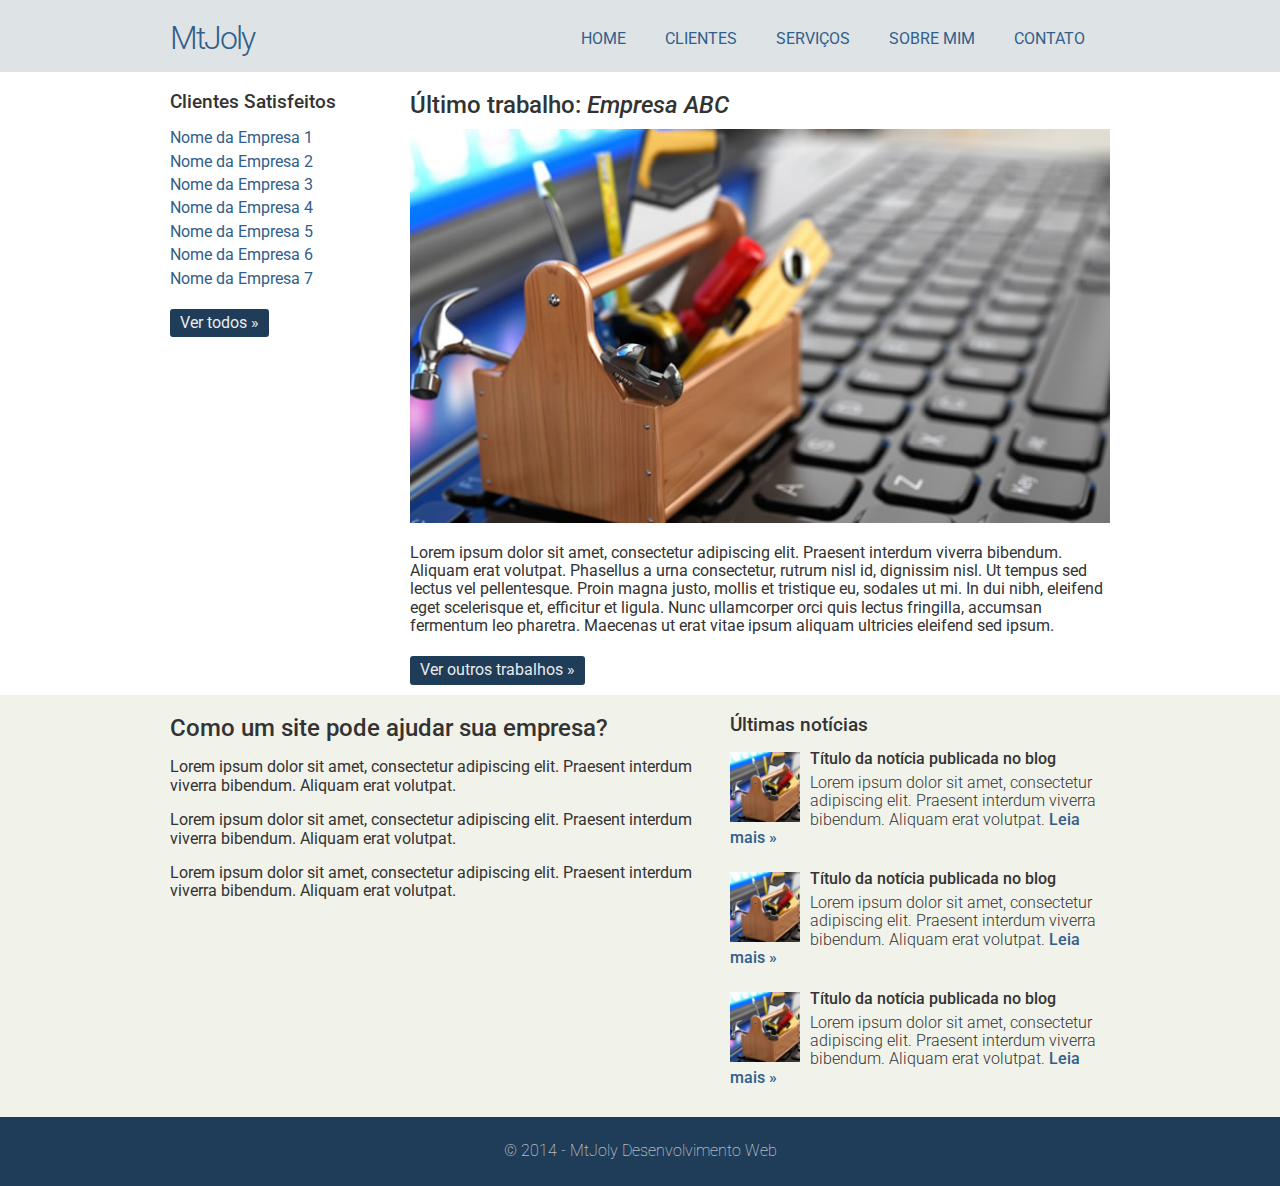
<file: index.html>
<!DOCTYPE html>
<html lang="pt-br">
	<head>
		<meta charset="utf-8">
		<title>MtJoly - Desenvolvimento Web</title>
		<link rel="stylesheet" type="text/css" href="css/normalize.css" />
		<link rel="preconnect" href="https://fonts.googleapis.com" />
		<link rel="preconnect" href="https://fonts.gstatic.com" crossorigin />
		<link href="https://fonts.googleapis.com/css2?family=Roboto:wght@100;300;400;500;700&display=swap" rel="stylesheet" />
		<link rel="stylesheet" type="text/css" href="css/estilo site final.css" />
	</head>
	<body>
		<div class="header">
			<div class="linha">
				<header>
					<div class="coluna col4">
						<h1 class="logo">MtJoly</h1>
					</div>
					<div class="coluna col8">
						<nav>
							<ul class="menu inline sem-marcador" >
								<li><a href="index.html">Home</a></li>
								<li><a href="clientes.html">Clientes</a></li>
								<li><a href="servicos.html">Serviços</a></li>
								<li><a href="sobre.html">Sobre mim</a></li>
								<li><a href="contato.html">Contato</a></li>
							</ul>
						</nav>
					</div>
				</header>
			</div> 
		</div>
		<div class="linha">
			<section>
				<div class="coluna col3 sidebar">
					<h3>Clientes Satisfeitos</h3>
					<ul class="sem-marcador sem-padding">
						<li><a href="">Nome da Empresa 1</a></li>
						<li><a href="">Nome da Empresa 2</a></li>
						<li><a href="">Nome da Empresa 3</a></li>
						<li><a href="">Nome da Empresa 4</a></li>
						<li><a href="">Nome da Empresa 5</a></li>
						<li><a href="">Nome da Empresa 6</a></li>
						<li><a href="">Nome da Empresa 7</a></li>
					</ul>
					<a href="cliente.html" class="botao">Ver todos &raquo;</a>
				</div>
				<div class="coluna col9">
					<h2>Último trabalho: <em>Empresa ABC</em></h2>
					<img src="img/thumb-grande.jpg" alt="" />
					<p>Lorem ipsum dolor sit amet, consectetur adipiscing elit. Praesent interdum viverra bibendum. Aliquam erat volutpat. Phasellus a urna consectetur, rutrum nisl id, dignissim nisl. Ut tempus sed lectus vel pellentesque. Proin magna justo, mollis et tristique eu, sodales ut mi. In dui nibh, eleifend eget scelerisque et, efficitur et ligula. Nunc ullamcorper orci quis lectus fringilla, accumsan fermentum leo pharetra. Maecenas ut erat vitae ipsum aliquam ultricies eleifend sed ipsum.</p>
					<a href="clientes.html" class="botao">Ver outros trabalhos &raquo; </a>
				</div>
			</section>
		</div>
		<div class="conteudo-extra">
			<div class="linha">
				<div class="coluna col7">
					<section>
						<h2>Como um site pode ajudar sua empresa?</h2>
						<p>Lorem ipsum dolor sit amet, consectetur adipiscing elit. Praesent interdum viverra bibendum. Aliquam erat volutpat.</p>
						<p>Lorem ipsum dolor sit amet, consectetur adipiscing elit. Praesent interdum viverra bibendum. Aliquam erat volutpat.</p>
						<p>Lorem ipsum dolor sit amet, consectetur adipiscing elit. Praesent interdum viverra bibendum. Aliquam erat volutpat.</p>
					</section>
				</div>
				<div class="coluna col5">
					<h3>Últimas notícias</h3>
					<ul class="sem-marcador sem-padding noticias">
						<li>
							<img src="img/thumb-pequena.jpg" alt="">
							<h4>Título da notícia publicada no blog</h4>
							<p>Lorem ipsum dolor sit amet, consectetur adipiscing elit. Praesent interdum viverra bibendum. Aliquam erat volutpat. <a href="">Leia mais &raquo;</a></p>

						</li>
						<li>
							<img src="img/thumb-pequena.jpg" alt="">
							<h4>Título da notícia publicada no blog</h4>
							<p>Lorem ipsum dolor sit amet, consectetur adipiscing elit. Praesent interdum viverra bibendum. Aliquam erat volutpat. <a href="">Leia mais &raquo;</a></p>
						
						</li>
						<li>
							<img src="img/thumb-pequena.jpg" alt="">
							<h4>Título da notícia publicada no blog</h4>
							<p>Lorem ipsum dolor sit amet, consectetur adipiscing elit. Praesent interdum viverra bibendum. Aliquam erat volutpat. <a href="">Leia mais &raquo;</a></p>
						
						</li>
					</ul>
				</div>
				
			</div>
		</div>
		<div class="footer">
			<div class="linha">
				<footer>
					<div class="coluna col12">
						<span>&copy; 2014 - MtJoly Desenvolvimento Web</span>
					</div>
				</footer>
			</div>
		</div>

					




	</body>
</html>
</file>
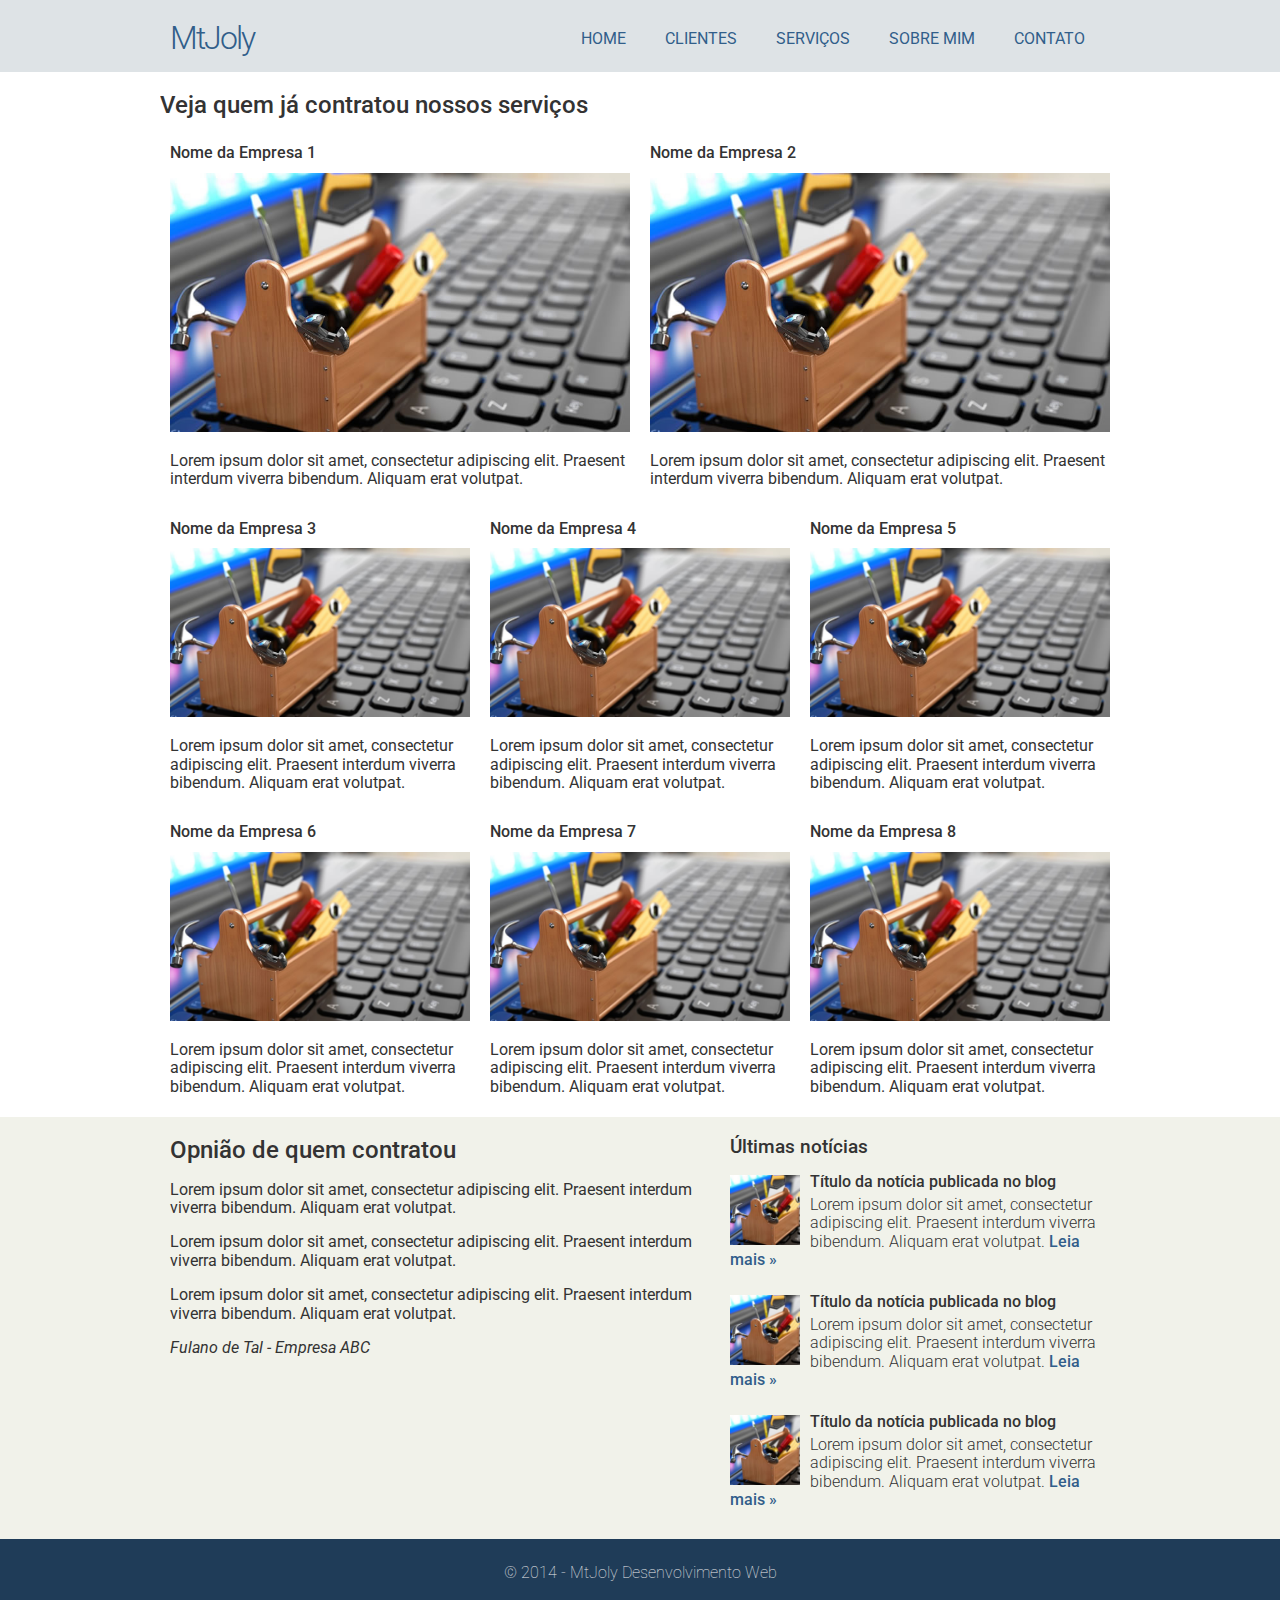
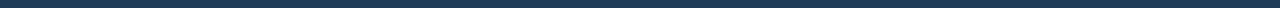
<file: clientes.html>
<!DOCTYPE html>
<html lang="pt-br">
	<head>
		<meta charset="utf-8">
		<title>MtJoly - Desenvolvimento Web</title>
		<link rel="stylesheet" type="text/css" href="css/normalize.css" />
		<link rel="preconnect" href="https://fonts.googleapis.com" />
		<link rel="preconnect" href="https://fonts.gstatic.com" crossorigin />
		<link href="https://fonts.googleapis.com/css2?family=Roboto:wght@100;300;400;500;700&display=swap" rel="stylesheet" />
		<link rel="stylesheet" type="text/css" href="css/estilo site final.css" />
	</head>
	<body>
		<div class="header">
			<div class="linha">
				<header>
					<div class="coluna col4">
						<h1 class="logo">MtJoly</h1>
					</div>
					<div class="coluna col8">
						<nav>
							<ul class="menu inline sem-marcador" >
								<li><a href="index.html">Home</a></li>
								<li><a href="clientes.html">Clientes</a></li>
								<li><a href="servicos.html">Serviços</a></li>
								<li><a href="sobre.html">Sobre mim</a></li>
								<li><a href="contato.html">Contato</a></li>
							</ul>
						</nav>
					</div>
				</header>
			</div> 
		</div>
		<div class="linha">
			<section>
				<h2>Veja quem já contratou nossos serviços</h2>
				<div class="coluna col6">
					<h4>Nome da Empresa 1</h4>
					<img src="img/thumb-grande.jpg" alt="" />
					<p>Lorem ipsum dolor sit amet, consectetur adipiscing elit. Praesent interdum viverra bibendum. Aliquam erat volutpat.</p>
				</div>
				<div class="coluna col6">
					<h4>Nome da Empresa 2</h4>
					<img src="img/thumb-grande.jpg" alt="" />
					<p>Lorem ipsum dolor sit amet, consectetur adipiscing elit. Praesent interdum viverra bibendum. Aliquam erat volutpat.</p>
				</div>
				<div class="coluna col4">
					<h4>Nome da Empresa 3</h4>
					<img src="img/thumb-grande.jpg" alt="" />
					<p>Lorem ipsum dolor sit amet, consectetur adipiscing elit. Praesent interdum viverra bibendum. Aliquam erat volutpat.</p>
				</div>
				<div class="coluna col4">
					<h4>Nome da Empresa 4</h4>
					<img src="img/thumb-grande.jpg" alt="" />
					<p>Lorem ipsum dolor sit amet, consectetur adipiscing elit. Praesent interdum viverra bibendum. Aliquam erat volutpat.</p>
				</div>
				<div class="coluna col4">
					<h4>Nome da Empresa 5</h4>
					<img src="img/thumb-grande.jpg" alt="" />
					<p>Lorem ipsum dolor sit amet, consectetur adipiscing elit. Praesent interdum viverra bibendum. Aliquam erat volutpat.</p>
				</div>
				<div class="coluna col4">
					<h4>Nome da Empresa 6</h4>
					<img src="img/thumb-grande.jpg" alt="" />
					<p>Lorem ipsum dolor sit amet, consectetur adipiscing elit. Praesent interdum viverra bibendum. Aliquam erat volutpat.</p>
				</div>
				<div class="coluna col4">
					<h4>Nome da Empresa 7</h4>
					<img src="img/thumb-grande.jpg" alt="" />
					<p>Lorem ipsum dolor sit amet, consectetur adipiscing elit. Praesent interdum viverra bibendum. Aliquam erat volutpat.</p>
				</div>
				<div class="coluna col4">
					<h4>Nome da Empresa 8</h4>
					<img src="img/thumb-grande.jpg" alt="" />
					<p>Lorem ipsum dolor sit amet, consectetur adipiscing elit. Praesent interdum viverra bibendum. Aliquam erat volutpat.</p>
				</div> 
			</section>
		</div> 
		<div class="conteudo-extra">
			<div class="linha">
				<div class="coluna col7">
					<section>
						<h2>Opnião de quem contratou</h2>
						<p>Lorem ipsum dolor sit amet, consectetur adipiscing elit. Praesent interdum viverra bibendum. Aliquam erat volutpat.</p>
						<p>Lorem ipsum dolor sit amet, consectetur adipiscing elit. Praesent interdum viverra bibendum. Aliquam erat volutpat.</p>
						<p>Lorem ipsum dolor sit amet, consectetur adipiscing elit. Praesent interdum viverra bibendum. Aliquam erat volutpat.</p>
						<p><em>Fulano de Tal - Empresa ABC</em></p>
					</section>
				</div>
				<div class="coluna col5">
					<h3>Últimas notícias</h3>
					<ul class="sem-marcador sem-padding noticias">
						<li>
							<img src="img/thumb-pequena.jpg" alt="">
							<h4>Título da notícia publicada no blog</h4>
							<p>Lorem ipsum dolor sit amet, consectetur adipiscing elit. Praesent interdum viverra bibendum. Aliquam erat volutpat. <a href="">Leia mais &raquo;</a></p>

						</li>
						<li>
							<img src="img/thumb-pequena.jpg" alt="">
							<h4>Título da notícia publicada no blog</h4>
							<p>Lorem ipsum dolor sit amet, consectetur adipiscing elit. Praesent interdum viverra bibendum. Aliquam erat volutpat. <a href="">Leia mais &raquo;</a></p>
						
						</li>
						<li>
							<img src="img/thumb-pequena.jpg" alt="">
							<h4>Título da notícia publicada no blog</h4>
							<p>Lorem ipsum dolor sit amet, consectetur adipiscing elit. Praesent interdum viverra bibendum. Aliquam erat volutpat. <a href="">Leia mais &raquo;</a></p>
						
						</li>
					</ul>
				</div>
				
			</div>
		</div>
		<div class="footer">
			<div class="linha">
				<footer>
					<div class="coluna col12">
						<span>&copy; 2014 - MtJoly Desenvolvimento Web</span>
					</div>
				</footer>
			</div>
		</div>

					




	</body>
</html>
</file>
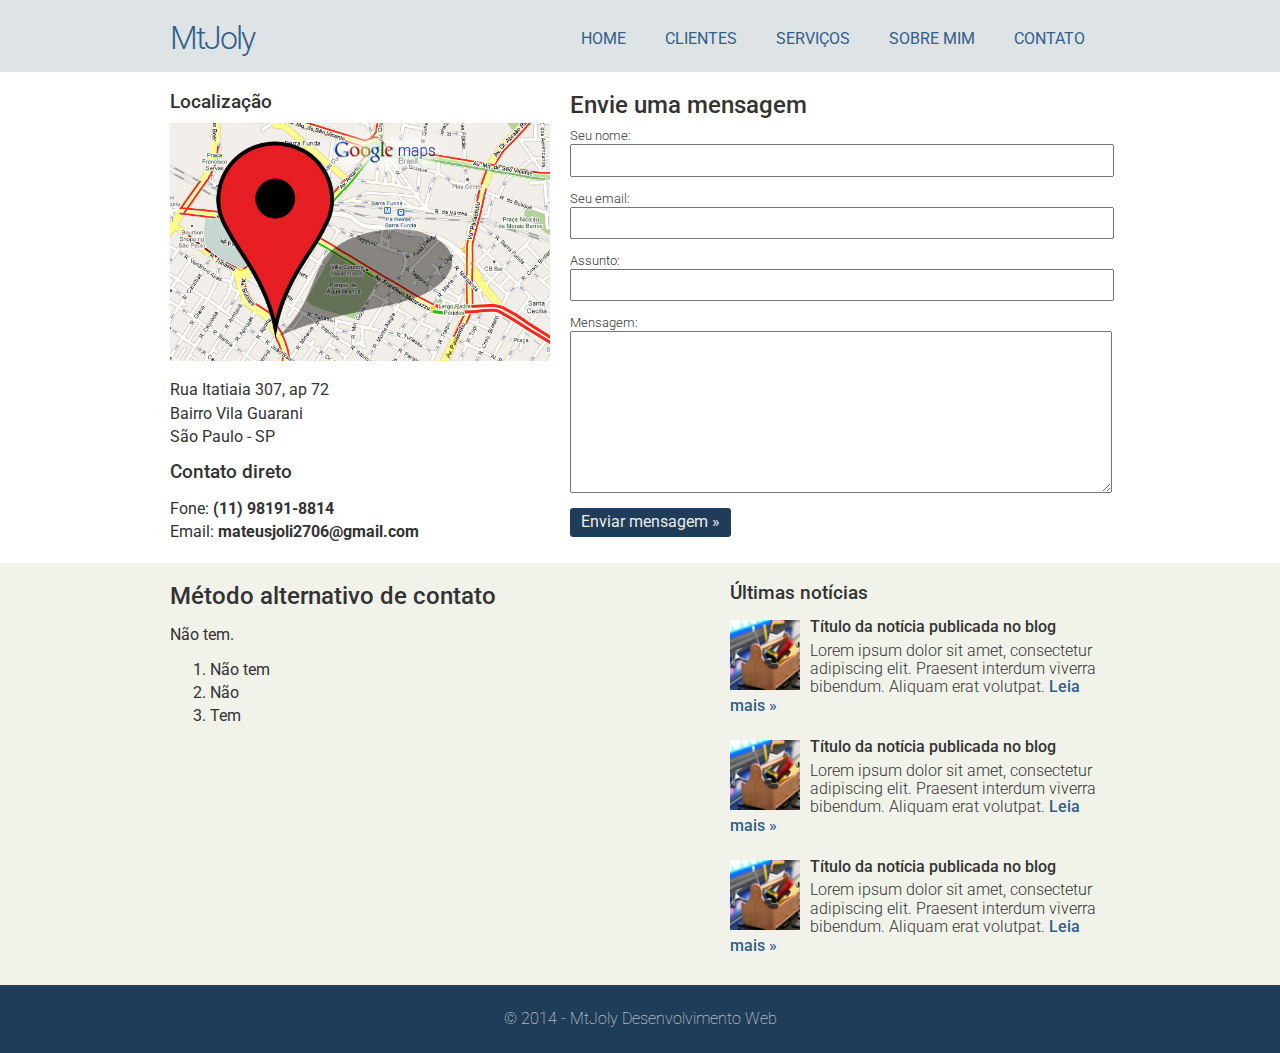
<file: contato.html>
<!DOCTYPE html>
<html lang="pt-br">
	<head>
		<meta charset="utf-8">
		<title>MtJoly - Desenvolvimento Web</title>
		<link rel="stylesheet" type="text/css" href="css/normalize.css" />
		<link rel="preconnect" href="https://fonts.googleapis.com" />
		<link rel="preconnect" href="https://fonts.gstatic.com" crossorigin />
		<link href="https://fonts.googleapis.com/css2?family=Roboto:wght@100;300;400;500;700&display=swap" rel="stylesheet" />
		<link rel="stylesheet" type="text/css" href="css/estilo site final.css" />
	</head>
	<body>
		<div class="header">
			<div class="linha">
				<header>
					<div class="coluna col4">
						<h1 class="logo">MtJoly</h1>
					</div>
					<div class="coluna col8">
						<nav>
							<ul class="menu inline sem-marcador" >
								<li><a href="index.html">Home</a></li>
								<li><a href="clientes.html">Clientes</a></li>
								<li><a href="servicos.html">Serviços</a></li>
								<li><a href="sobre.html">Sobre mim</a></li>
								<li><a href="contato.html">Contato</a></li>
							</ul>
						</nav>
					</div>
				</header>
			</div> 
		</div>
		<div class="linha">
			<section>
				<div class="coluna col5 sidebar">
					<h3>Localização</h3>
					<img src="img/mapa.jpg" alt="" />
					<ul class="sem-padding sem-marcador">
						<li>Rua Itatiaia 307, ap 72</li>
						<li>Bairro Vila Guarani</li>
						<li>São Paulo - SP</li>
					</ul>
					<h3>Contato direto</h3>
					<ul class="sem-padding sem-marcador">
						<li>Fone: <strong>(11) 98191-8814</strong></li>
						<li>Email: <strong>mateusjoli2706@gmail.com</strong></li>
					</ul>
				</div>
				<div class="coluna col7 contato">
					<h2>Envie uma mensagem</h2>
					<form action="">
						<label for="nome">Seu nome:</label>
						<input type="text" name="nome" id="nome" />
						<label for="email">Seu email:</label>
						<input type="text" name="email" id="email" />
						<label for="assunto">Assunto:</label>
						<input type="text" name="assunto" id="assunto" />
						<label for="mensagem">Mensagem:</label>
						<textarea name="mensagem" id="mensagem"></textarea>
						<input type="submit" class="botao" name="enviar" value="Enviar mensagem &raquo;" />
					</form>
				</div>
			</section>
		</div>
		<div class="conteudo-extra">
			<div class="linha">
				<div class="coluna col7">
					<section>
						<h2>Método alternativo de contato</h2>
						<p>Não tem.</p>
						<ol>
							<li>Não tem</li>
							<li>Não</li>
							<li>Tem</li>
						</ol>
					</section>
				</div>
				<div class="coluna col5">
					<h3>Últimas notícias</h3>
					<ul class="sem-marcador sem-padding noticias">
						<li>
							<img src="img/thumb-pequena.jpg" alt="">
							<h4>Título da notícia publicada no blog</h4>
							<p>Lorem ipsum dolor sit amet, consectetur adipiscing elit. Praesent interdum viverra bibendum. Aliquam erat volutpat. <a href="">Leia mais &raquo;</a></p>

						</li>
						<li>
							<img src="img/thumb-pequena.jpg" alt="">
							<h4>Título da notícia publicada no blog</h4>
							<p>Lorem ipsum dolor sit amet, consectetur adipiscing elit. Praesent interdum viverra bibendum. Aliquam erat volutpat. <a href="">Leia mais &raquo;</a></p>
						
						</li>
						<li>
							<img src="img/thumb-pequena.jpg" alt="">
							<h4>Título da notícia publicada no blog</h4>
							<p>Lorem ipsum dolor sit amet, consectetur adipiscing elit. Praesent interdum viverra bibendum. Aliquam erat volutpat. <a href="">Leia mais &raquo;</a></p>
						
						</li>
					</ul>
				</div>
				
			</div>
		</div>
		<div class="footer">
			<div class="linha">
				<footer>
					<div class="coluna col12">
						<span>&copy; 2014 - MtJoly Desenvolvimento Web</span>
					</div>
				</footer>
			</div>
		</div>

					




	</body>
</html>
</file>
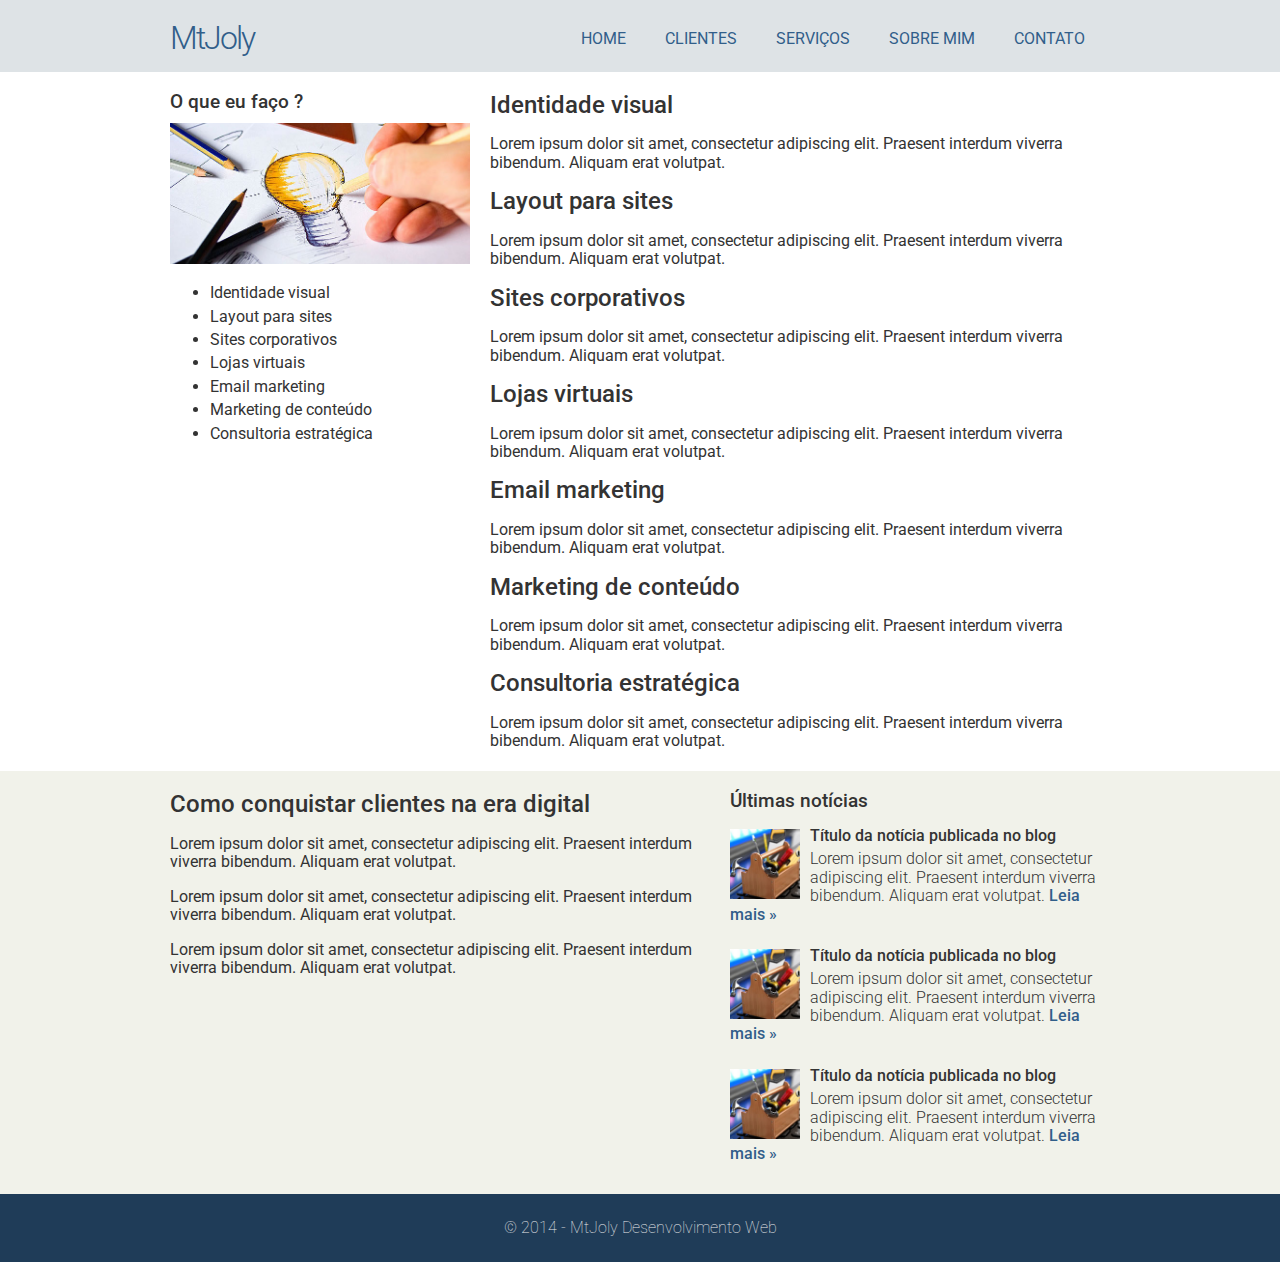
<file: servicos.html>
<!DOCTYPE html>
<html lang="pt-br">
	<head>
		<meta charset="utf-8">
		<title>MtJoly - Desenvolvimento Web</title>
		<link rel="stylesheet" type="text/css" href="css/normalize.css" />
		<link rel="preconnect" href="https://fonts.googleapis.com" />
		<link rel="preconnect" href="https://fonts.gstatic.com" crossorigin />
		<link href="https://fonts.googleapis.com/css2?family=Roboto:wght@100;300;400;500;700&display=swap" rel="stylesheet" />
		<link rel="stylesheet" type="text/css" href="css/estilo site final.css" />
	</head>
	<body>
		<div class="header">
			<div class="linha">
				<header>
					<div class="coluna col4">
						<h1 class="logo">MtJoly</h1>
					</div>
					<div class="coluna col8">
						<nav>
							<ul class="menu inline sem-marcador" >
								<li><a href="index.html">Home</a></li>
								<li><a href="clientes.html">Clientes</a></li>
								<li><a href="servicos.html">Serviços</a></li>
								<li><a href="sobre.html">Sobre mim</a></li>
								<li><a href="contato.html">Contato</a></li>
							</ul>
						</nav>
					</div>
				</header>
			</div> 
		</div>
		<div class="linha">
			<section>
				<div class="coluna col4 sidebar">
					<h3>O que eu faço ?</h3>
					<img src="img/ideia.jpg" alt="" />
					<ul>
						<li>Identidade visual</li>
						<li>Layout para sites</li>
						<li>Sites corporativos</li>
						<li>Lojas virtuais</li>
						<li>Email marketing</li>
						<li>Marketing de conteúdo</li>
						<li>Consultoria estratégica</li>
					</ul>
					
				</div>
				<div class="coluna col8">
					<h2>Identidade visual</h2>
					<p>Lorem ipsum dolor sit amet, consectetur adipiscing elit. Praesent interdum viverra bibendum. Aliquam erat volutpat.</p>
					<h2>Layout para sites</h2>
					<p>Lorem ipsum dolor sit amet, consectetur adipiscing elit. Praesent interdum viverra bibendum. Aliquam erat volutpat.</p>
					<h2>Sites corporativos</h2>
					<p>Lorem ipsum dolor sit amet, consectetur adipiscing elit. Praesent interdum viverra bibendum. Aliquam erat volutpat.</p>
					<h2>Lojas virtuais</h2>
					<p>Lorem ipsum dolor sit amet, consectetur adipiscing elit. Praesent interdum viverra bibendum. Aliquam erat volutpat.</p>
					<h2>Email marketing</h2>
					<p>Lorem ipsum dolor sit amet, consectetur adipiscing elit. Praesent interdum viverra bibendum. Aliquam erat volutpat.</p>
					<h2>Marketing de conteúdo</h2>
					<p>Lorem ipsum dolor sit amet, consectetur adipiscing elit. Praesent interdum viverra bibendum. Aliquam erat volutpat.</p>
					<h2>Consultoria estratégica</h2>
					<p>Lorem ipsum dolor sit amet, consectetur adipiscing elit. Praesent interdum viverra bibendum. Aliquam erat volutpat.</p>
				</div>
			</section>
		</div>
		<div class="conteudo-extra">
			<div class="linha">
				<div class="coluna col7">
					<section>
						<h2>Como conquistar clientes na era digital</h2>
						<p>Lorem ipsum dolor sit amet, consectetur adipiscing elit. Praesent interdum viverra bibendum. Aliquam erat volutpat.</p>
						<p>Lorem ipsum dolor sit amet, consectetur adipiscing elit. Praesent interdum viverra bibendum. Aliquam erat volutpat.</p>
						<p>Lorem ipsum dolor sit amet, consectetur adipiscing elit. Praesent interdum viverra bibendum. Aliquam erat volutpat.</p>
					</section>
				</div>
				<div class="coluna col5">
					<h3>Últimas notícias</h3>
					<ul class="sem-marcador sem-padding noticias">
						<li>
							<img src="img/thumb-pequena.jpg" alt="">
							<h4>Título da notícia publicada no blog</h4>
							<p>Lorem ipsum dolor sit amet, consectetur adipiscing elit. Praesent interdum viverra bibendum. Aliquam erat volutpat. <a href="">Leia mais &raquo;</a></p>

						</li>
						<li>
							<img src="img/thumb-pequena.jpg" alt="">
							<h4>Título da notícia publicada no blog</h4>
							<p>Lorem ipsum dolor sit amet, consectetur adipiscing elit. Praesent interdum viverra bibendum. Aliquam erat volutpat. <a href="">Leia mais &raquo;</a></p>
						
						</li>
						<li>
							<img src="img/thumb-pequena.jpg" alt="">
							<h4>Título da notícia publicada no blog</h4>
							<p>Lorem ipsum dolor sit amet, consectetur adipiscing elit. Praesent interdum viverra bibendum. Aliquam erat volutpat. <a href="">Leia mais &raquo;</a></p>
						
						</li>
					</ul>
				</div>
				
			</div>
		</div>
		<div class="footer">
			<div class="linha">
				<footer>
					<div class="coluna col12">
						<span>&copy; 2014 - MtJoly Desenvolvimento Web</span>
					</div>
				</footer>
			</div>
		</div>

					




	</body>
</html>
</file>
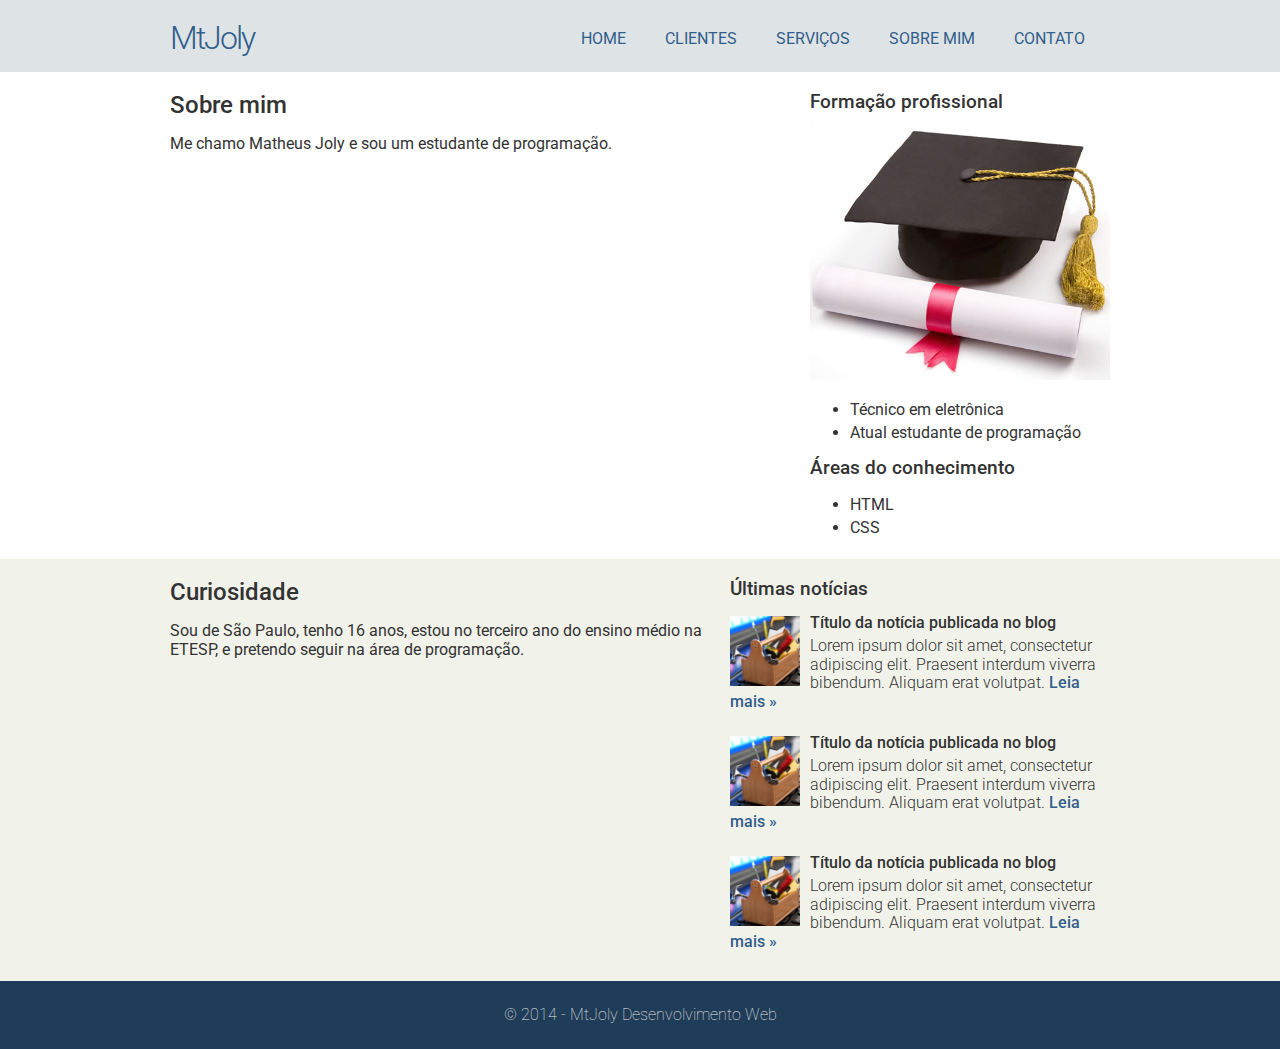
<file: sobre.html>
<!DOCTYPE html>
<html lang="pt-br">
	<head>
		<meta charset="utf-8">
		<title>MtJoly - Desenvolvimento Web</title>
		<link rel="stylesheet" type="text/css" href="css/normalize.css" />
		<link rel="preconnect" href="https://fonts.googleapis.com" />
		<link rel="preconnect" href="https://fonts.gstatic.com" crossorigin />
		<link href="https://fonts.googleapis.com/css2?family=Roboto:wght@100;300;400;500;700&display=swap" rel="stylesheet" />
		<link rel="stylesheet" type="text/css" href="css/estilo site final.css" />
	</head>
	<body>
		<div class="header">
			<div class="linha">
				<header>
					<div class="coluna col4">
						<h1 class="logo">MtJoly</h1>
					</div>
					<div class="coluna col8">
						<nav>
							<ul class="menu inline sem-marcador" >
								<li><a href="index.html">Home</a></li>
								<li><a href="clientes.html">Clientes</a></li>
								<li><a href="servicos.html">Serviços</a></li>
								<li><a href="sobre.html">Sobre mim</a></li>
								<li><a href="contato.html">Contato</a></li>
							</ul>
						</nav>
					</div>
				</header>
			</div> 
		</div>
		<div class="linha">
			<section>
				
				<div class="coluna col8">
					<h2>Sobre mim</h2>
					<p>
						Me chamo Matheus Joly e sou um estudante de programação.
					</p>
				</div>
				<div class="coluna col4 sidebar">
					<h3>Formação profissional</h3>
					<img src="img/formatura.jpg" alt="" />
					<ul>
						<li>Técnico em eletrônica</li>
						<li>Atual estudante de programação</li>
					</ul>
					<h3>Áreas do conhecimento</h3>
					<ul>
						<li>HTML</li>
						<li>CSS</li>
					</ul>
					
				</div>
			</section>
		</div>
		<div class="conteudo-extra">
			<div class="linha">
				<div class="coluna col7">
					<section>
						<h2>Curiosidade</h2>
						<p>Sou de São Paulo, tenho 16 anos, estou no terceiro ano do ensino médio na ETESP, e pretendo seguir na área de programação.</p>
					</section>
				</div>
			
				<div class="coluna col5">
					<h3>Últimas notícias</h3>
					<ul class="sem-marcador sem-padding noticias">
						<li>
							<img src="img/thumb-pequena.jpg" alt="">
							<h4>Título da notícia publicada no blog</h4>
							<p>Lorem ipsum dolor sit amet, consectetur adipiscing elit. Praesent interdum viverra bibendum. Aliquam erat volutpat. <a href="">Leia mais &raquo;</a></p>

						</li>
						<li>
							<img src="img/thumb-pequena.jpg" alt="">
							<h4>Título da notícia publicada no blog</h4>
							<p>Lorem ipsum dolor sit amet, consectetur adipiscing elit. Praesent interdum viverra bibendum. Aliquam erat volutpat. <a href="">Leia mais &raquo;</a></p>
						
						</li>
						<li>
							<img src="img/thumb-pequena.jpg" alt="">
							<h4>Título da notícia publicada no blog</h4>
							<p>Lorem ipsum dolor sit amet, consectetur adipiscing elit. Praesent interdum viverra bibendum. Aliquam erat volutpat. <a href="">Leia mais &raquo;</a></p>
						
						</li>
					</ul>
				</div>
				
			</div>
		</div>
		<div class="footer">
			<div class="linha">
				<footer>
					<div class="coluna col12">
						<span>&copy; 2014 - MtJoly Desenvolvimento Web</span>
					</div>
				</footer>
			</div>
		</div>

					




	</body>
</html>
</file>
<file: css/estilo site final.css>
body{
	font-family: 'Roboto', sans-serif;
	color: #333;
}
a:link, a:active, a:visited{
	color: #315e8a;
	text-decoration: none;
}
a:hover{
	text-decoration: underline;
}
/* grid 960px */
.linha{
	width: 960px;
	margin: 0 auto;
	overflow: auto;
	padding: 5px 0px;
}
.coluna{
	padding: 0 10px;
	float: left;
}
.col1{width: 60px;
}
.col2{width: 140px;
}
.col3{width: 220px;
}
.col4{width: 300px;
}
.col5{width: 380px;
}
.col6{width: 460px;
}
.col7{width: 540px;
}
.col8{width: 620px;
}
.col9{width: 700px;
}
.col10{width: 780px;
}
.col11{width: 860px;
}
.col12{width: 940px;
}
/* estilos reutilizáveis */
.sem-padding{
	padding: 0 !important;
}
sem-margin{
	margin: 0 !important;
}
h1, h2, h3, h4, h5, h6{
	font-weight: 500;
	margin: 15px 0 10px 0;
}
ul li, ol li{
	margin-bottom: 5px;
}
ul.inline li, ol.inline li{
	display: inline;
	margin-right: 15px;
}
ul.sem-marcador, ol.sem-marcador{
	list-style: none;
}
a.botao, input.botao{
	background: #1f3c58;
	padding: 5px 10px;
	border-radius: 3px;
	color: #ebebeb;
	cursor: pointer;
	margin: 5px 0;
	display: inline-block;
	border: none;
}
a.botao:hover, input.botao:hover{
	background: #315e8a;
	text-decoration: none;
}
img{
	max-width: 100%;
	height: auto;
}
/* layout do site*/
.header{
	background: #dee3e6;
}
h1.logo{
	font-weight: 300;
	color: #315e8a;
	letter-spacing: -2px;
}
.conteudo-extra{
	background: #f1f2ea;
}
.footer{
	background: #1f3c58;
	color: #ebebeb;
	padding: 20px 0;
	text-align: center;
	font-weight: 100;
}
.menu{
	text-transform: uppercase;
	text-align: right;
	margin-top: 25px;
}
.menu li a{
	padding: 5px 10px;
	border-radius: 3px;
}
.menu li a:hover{
	text-decoration: none;
	background: #1f3c58;
	color: #ebebeb;
}
ul.noticias li{
	clear: both;
	display: block;
	overflow: hidden;
	margin-bottom: 20px;
}
ul.noticias li img{
	width: 70px;
	height: auto;
	margin-right: 10px;
	float: left;
}
ul.noticias li h4{
	margin: -2px 0 5px 0;
	font-weight: 500;
}
ul.noticias li p{
	margin: 5px 0;
	font-weight: 300;
}
ul.noticias li p a{
	font-weight: 500;
}
.contato label{
	display: block;
	font-size: 13px;
	font-weight: 300;
}
.contato input, .contato textarea{
	display: block;
	margin-bottom: 15px;
	padding: 5px 2%;
	width: 96%;
}
.contato textarea{
	height: 150px;
}
.contato input.botao{
	width: auto;
}
</file>
